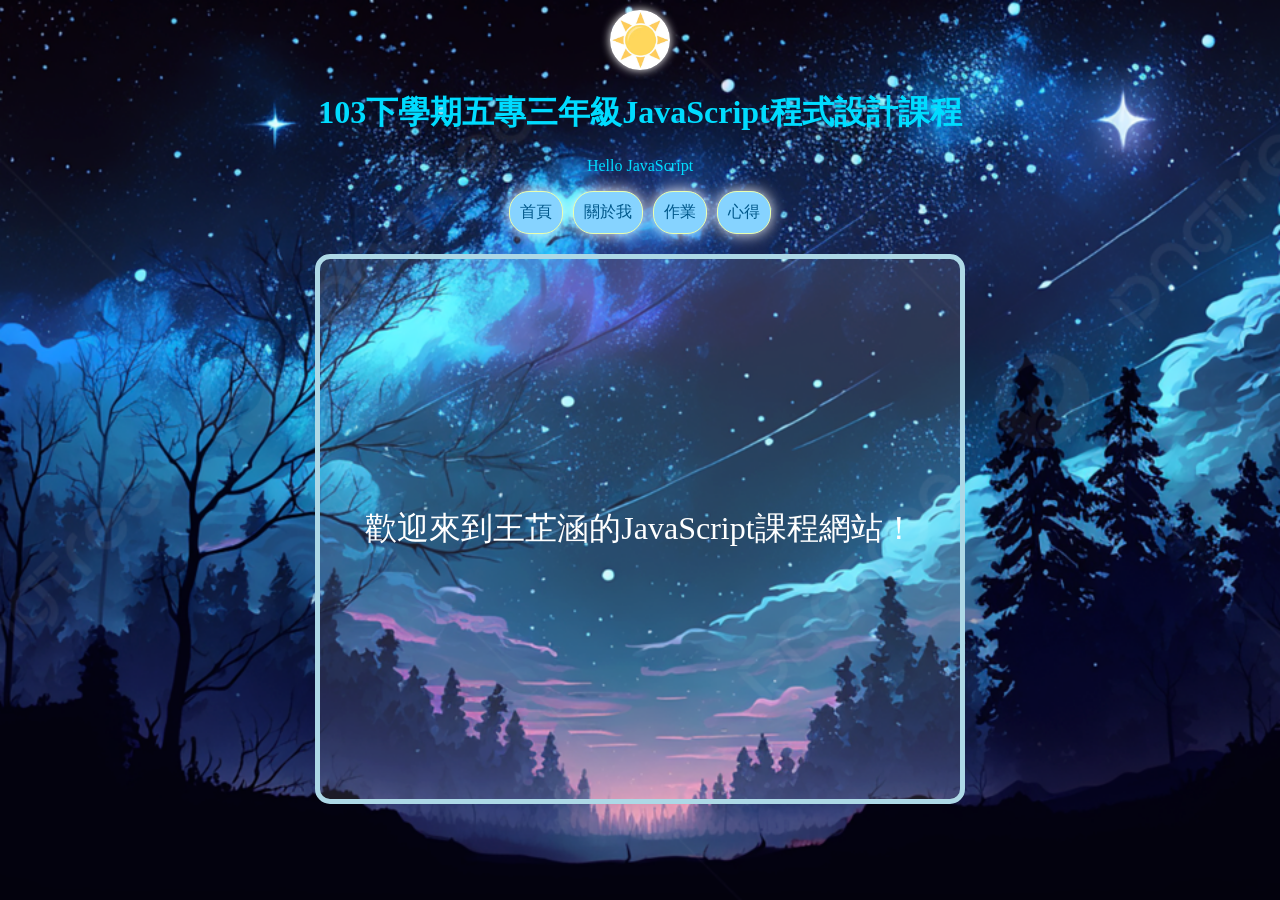
<file: index.html>
<!-- 首頁 index.html -->

<!DOCTYPE html>
<html lang="en">

    <head>
        <meta charset="UTF-8">
        <meta name="viewport" content="width=device-width,inital-scale=1.0">
        <title>Javascript</title>

        <link rel="stylesheet" href="./CSS/index.css"> <!-- 引入首頁的CSS樣式(index.css) -->
        <!-- 
            rel="stylesheet"：用來連結外部 CSS。
            rel="icon"：用來設定網站小圖示（favicon）。
            rel="preload"：用來預先加載資源（如字體、圖片）。
            rel="alternate"：用來提供不同語言版本的網頁。 
        -->

    </head>

    <body>
        <div class="theme-toggle">
            <button id="themeToggleBtn" onclick="toggleTheme()"></button>
        </div>

        <h1>103下學期五專三年級JavaScript程式設計課程</h1> <!-- 標題 -->
        <p>Hello JavaScript</p> <!-- 段落內容 -->

        

        <div class="link-bar">
            <a href="#mainFrame" onclick="showPage('home')">首頁</a>
            <a href="#" onclick="showPage('about')">關於我</a>
            <!-- <a href="#" onclick="showPage('research')">研究</a> -->
            <a href="#" onclick="showPage('homework')">作業</a>
            <a href="#" onclick="showPage('reflection')">心得</a>
            <!--
            <a href="#" onclick="loadPage('reference.html')">參考資料</a>
            <a href="#" onclick="loadPage('NxN.html')">N*N乘法表</a>
            <a href="#" onclick="loadPage('https://5b1g0006.github.io/2025_WaterPuzzle/')">水立方試管遊戲 作業</a>
            <a href="#" onclick="loadPage('https://5b1g0006.github.io/2025-react-app/')">React + Vite 作業</a>
            <a href="javascript:history.back()">返回上一頁</a> 
            -->
        </div>

        <!--框線文字主題顏色切換程式碼...
         <div style="text-align:center; margin: 10px 0;">
            框線顏色：<input type="color" id="borderColorPicker" value="#00d9ff" onchange="updateMainFrameStyle()">
            文字顏色：<input type="color" id="fontColorPicker" value="#00d9ff" onchange="updateMainFrameStyle()">
        </div>

        <script>
        

        function updateMainFrameStyle() {
            const frame = document.querySelector('.mainFrame');
            const borderColor = document.getElementById('borderColorPicker').value;
            const fontColor = document.getElementById('fontColorPicker').value;
            if (frame) {
                frame.style.borderColor = borderColor;
                frame.style.color = fontColor;
            }
        }
        </script>
        -->

        <div id="mainFrame" class="mainFrame">
            <!-- 這裡可以放首頁介紹文字 -->
             歡迎來到王芷涵的JavaScript課程網站！<br>
     
        </div>

        <script>
            function showPage(page) {
                const frame = document.getElementById('mainFrame');
                if (page === 'home') {
                    frame.innerHTML = '歡迎來到王芷涵的JavaScript課程網站！<br>';
                } else {
                    frame.innerHTML = ''; // 或顯示其他內容
                    loadPage(page + '.html'); // 加載其他頁面
                }
            }
            function loadPage(url) {
                const frame = document.getElementById('mainFrame');
                frame.innerHTML = `<iframe src="${url}" style="width:100%;height:100%;border:none;"></iframe>`;
            }
            // 預設為夜晚模式
            let isDay = false;
            setNightMode();

            function toggleTheme() {
                if (isDay) {
                    setNightMode();
                } else {
                    setDayMode();
                }
            }
            function setDayMode() {
                document.body.style.backgroundImage = "url('./ing/starry morning.png')";
                const btn = document.getElementById('themeToggleBtn');
                btn.style.backgroundImage = "url('./ing/moon.png')";
                isDay = true;
                
                const h1 = document.querySelector('h1');
                if (h1) {
                    h1.style.color = "#1a237e"; // 白天深藍色
                }
                const p = document.querySelector('p');
                if (p) {
                    p.style.color = "#1a237e";
                }

                const homeworkPs = document.querySelectorAll('.content p, .mainFrame p');
                homeworkPs.forEach(p => {
                    p.style.color = "#1a237e"; // 白天深藍色
                });

                const frame = document.querySelector('.mainFrame');
                if (frame) {
                    frame.style.borderColor = "rgb(160, 235, 255)";
                    frame.style.color = "rgb(15, 35, 70)";
                }
            }
            function setNightMode() {
                document.body.style.backgroundImage = "url('./ing/starry night.jpg')";
                const btn = document.getElementById('themeToggleBtn');
                btn.style.backgroundImage = "url('./ing/sun.png')";
                isDay = false;

                const h1 = document.querySelector('h1');
                if (h1) {
                    h1.style.color = "rgb(0, 220, 255)";
                }
                const p = document.querySelector('p');
                if (p) {
                    p.style.color = "rgb(0, 220, 255)";
                }

                const homeworkPs = document.querySelectorAll('.content p, .mainFrame p');
                homeworkPs.forEach(p => {
                    p.style.color = "rgb(0, 217, 255)";
                });
                
                const frame = document.querySelector('.mainFrame');
                if (frame) {
                    frame.style.borderColor = "lightblue";
                    frame.style.color = "rgb(255, 255, 255)";
                }
            }

        </script>
        

    </body>
</html>
</file>
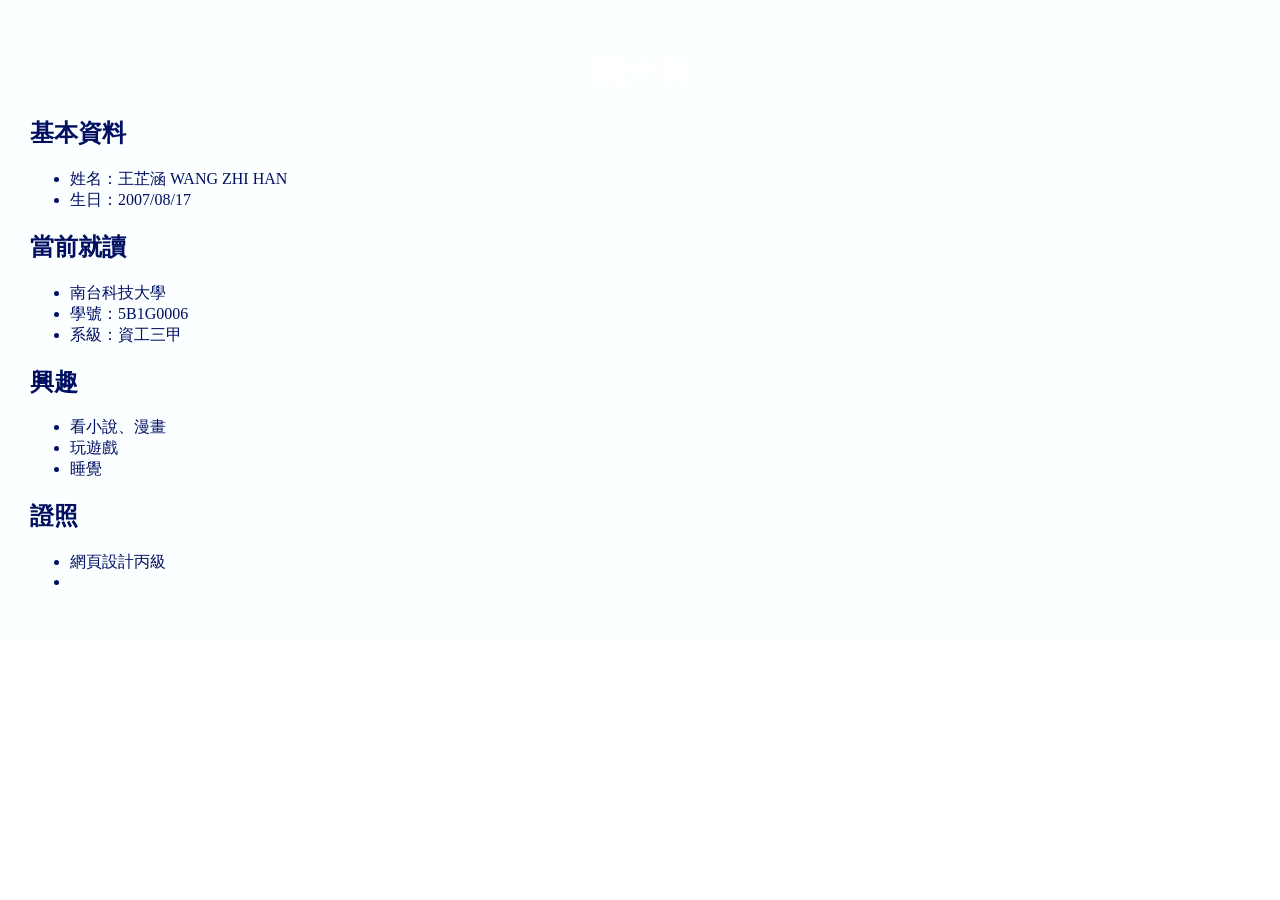
<file: about.html>
<!-- 關於我 about.html-->

<!DOCTYPE html>
<html lang="en">
    
    <head>

        <meta charset="UTF-8">
        <meta name="viewport" content="width=device-width,inital-scale=1.0">
        <title>關於我的二三事</title>
        
        <link rel="stylesheet" href="./CSS/about.css"> <!-- 引入CSS樣式(about.css) -->
    
    </head>

    <body>

        <div id="myresearch">
            <h1>關於我</h1>
        
            <section>
                <h2>基本資料</h2>
                <ul>
                    <li>姓名：王芷涵 WANG ZHI HAN</li>
                    <li>生日：2007/08/17</li>
                </ul>
            </section>
        
            <section>
                <h2>當前就讀</h2>
                <ul>
                    <li>南台科技大學</li>
                    <li>學號：5B1G0006</li>
                    <li>系級：資工三甲</li>
                </ul>
            </section>
        
            <section>
                <h2>興趣</h2>
                <ul>
                    <li>看小說、漫畫</li>
                    <li>玩遊戲</li>
                    <li>睡覺</li>
                </ul>
            </section>

            <section>
                <h2>證照</h2>
                <ul>
                    <li>網頁設計丙級</li>
                    <li></li>
                </ul>
            </section>
        </div>

    </body>
</html>
</file>
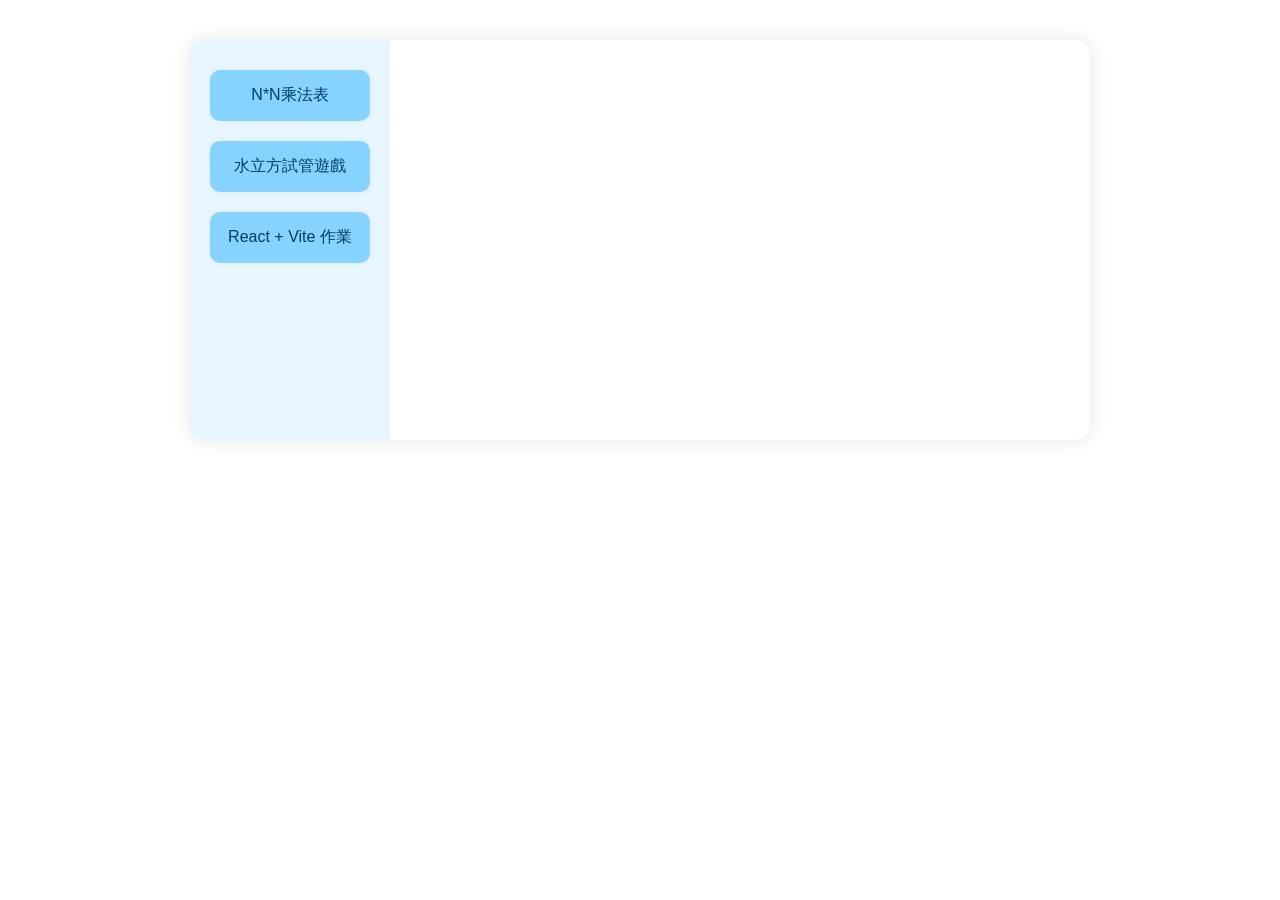
<file: homework.html>
<!-- 作業 homework.html -->

<!-- 後續要加入其他作業和分類 -->

<!DOCTYPE html>
<html lang="en">

<head>

    <meta charset="UTF-8">
    <meta name="viewport" content="width=device-width, initial-scale=1.0">
    <title>作業總攬</title>

    <link rel="stylesheet" href="./CSS/homework.css"> <!-- 引入CSS樣式(homework.css) -->

</head>

<body>

    <div class="homework-container">
        <div class="sidebar">
            <button onclick="showHomework('NxN')">N*N乘法表</button>
            <button onclick="showHomework('water')">水立方試管遊戲</button>
            <button onclick="showHomework('react')">React + Vite 作業</button>
        </div>
        <div class="content">
            <div id="homeworkDetail">
                
            </div>
        </div>
    </div>
    <script>
        function showHomework(type) {
            const detail = document.getElementById('homeworkDetail');
            if (type === 'NxN') {
                detail.innerHTML = `
                    <h2>這是一個動態產生 N*N 乘法表的練習。</h2>
                    <a href="NxN.html" target="_blank">前往網頁</a>
                `;
            } else if (type === 'water') {
                detail.innerHTML = `
                    <h2>仿照水排序遊戲的網頁版實作。</h2>
                    <a href="https://5b1g0006.github.io/2025_WaterPuzzle/" target="_blank">前往網頁</a>
                `;
            } else if (type === 'react') {
                detail.innerHTML = `
                    <h2>使用 React 與 Vite 製作的作業專案。</h2>
                    <a href="https://5b1g0006.github.io/2025-react-app/" target="_blank">前往網頁</a>
                `;
            }
        }

    </script>
</body>

</html>
</file>
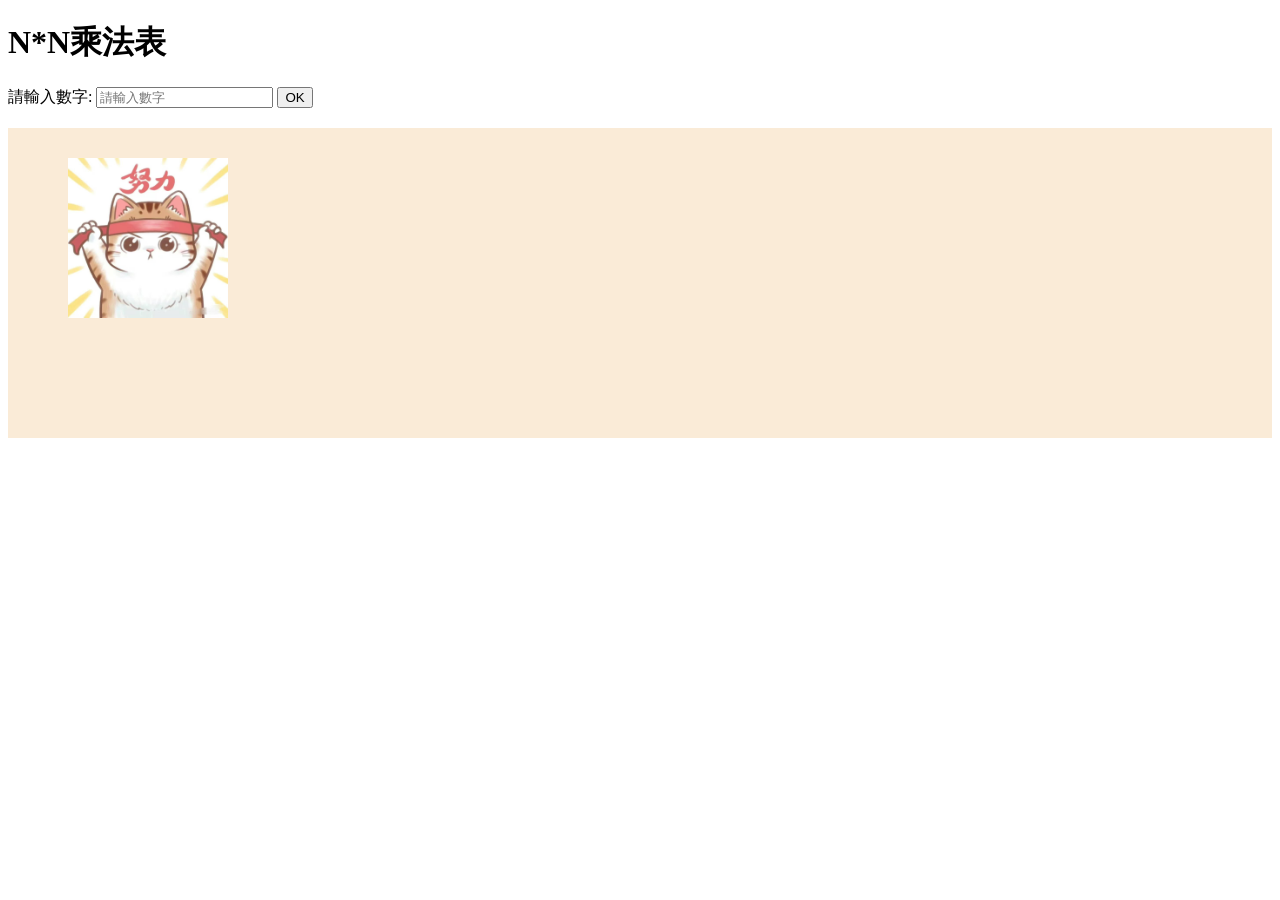
<file: NxN.html>
<!-- 作業 homework.html -->

<!-- 後續要加入其他作業和分類 -->

<!DOCTYPE html>
<html lang="en">

<head>

    <meta charset="UTF-8">
    <meta name="viewport" content="width=device-width, initial-scale=1.0">
    <title>Javascript作業</title>
    <link rel="stylesheet" href="./CSS/NxN.css"> <!-- 引入CSS樣式(NxN.css) -->

    <script>
        function myFunction() {
            var n = document.getElementById("numberInput").value;
            var str = "<table>";

            for (let i = 1; i <= n; i++) {
                str += "<tr>";
                for (let j = 1; j <= n; j++) {
                    str += `<td> ${i} x ${j} = ${i * j} </td>`;
                }
                str += "</tr>";
            }
            str += "</table>";

            document.getElementById("table-container").innerHTML = str;
        }
    </script>
</head>

<body>
    <h1>N*N乘法表</h1>
    <label for="numberInput">請輸入數字:</label>
    <input type="number" id="numberInput" placeholder="請輸入數字">
    <input type="button" value="OK" title="OK" onclick="myFunction()">
    <div id="myId">
        <div class="table-cat-wrap">
            <!-- 表格容器 -->
            <div id="table-container"></div>
            <!-- 圖片容器 -->
            <div class="image-container"></div>
        </div>
    </div>
</body>

</html>
</file>
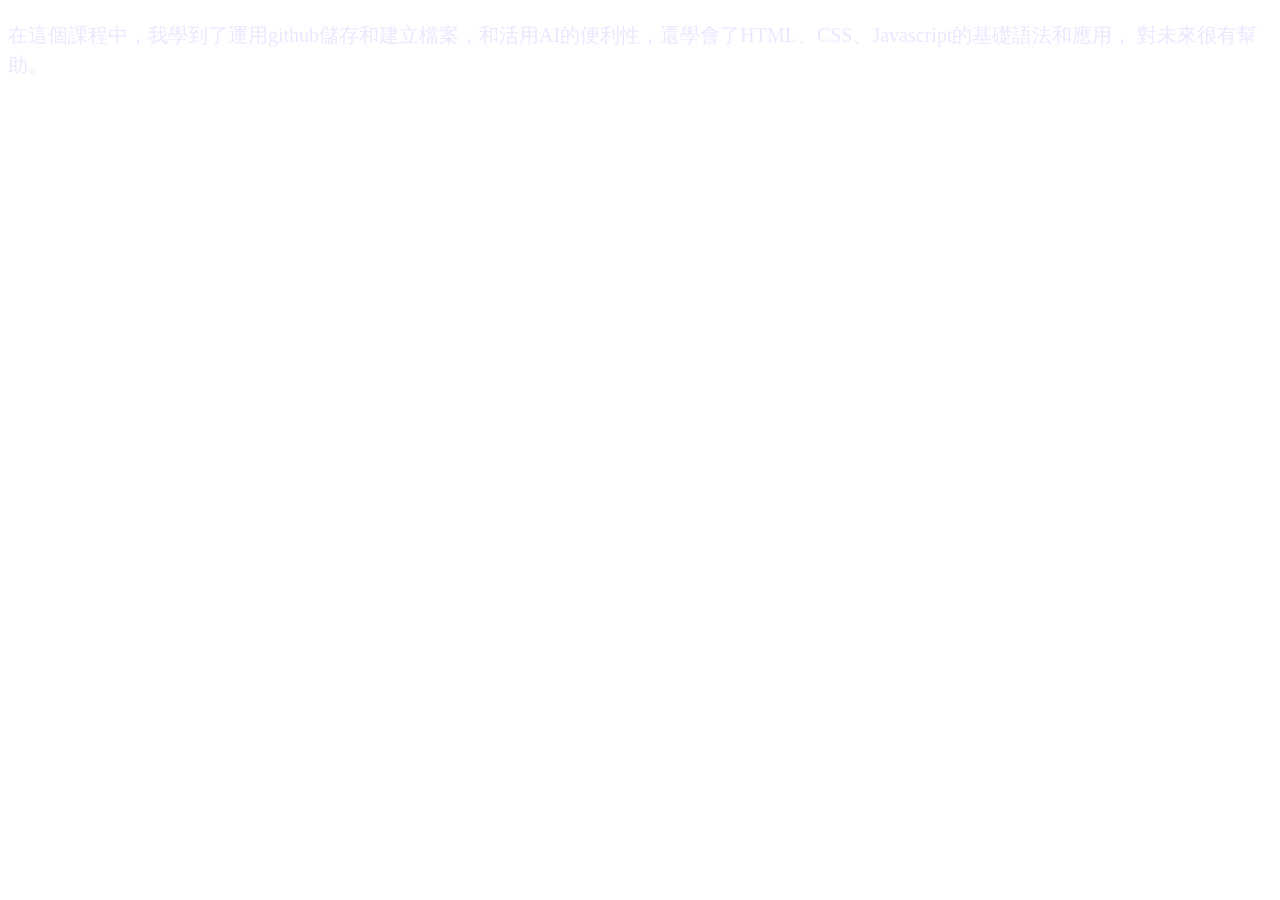
<file: reflection.html>
<!-- 心得 -->

<!DOCTYPE html>
<html lang="en">
    
    <head>

        <meta charset="UTF-8">
        <meta name="viewport" content="width=device-width,inital-scale=1.0">
        <title>心得</title>
        
        <link rel="stylesheet" href="./CSS/reflection.css"> <!-- 引入CSS樣式(about.css) -->
    
    </head>

    <body>
        <p>
            在這個課程中，我學到了運用github儲存和建立檔案，和活用AI的便利性，還學會了HTML、CSS、Javascript的基礎語法和應用，
            對未來很有幫助。
        </p>

    </body>
</html>
</file>
<file: CSS/index.css>
/* 首頁(index.html)的css樣式 */

html, body {
    min-height: 100vh;  /* 最小高度為視窗高度，讓背景圖能鋪滿 */
    padding: 0;         /* 移除內邊距 */
    margin: 0;          /* 移除外邊距 */
    overflow-x: hidden; /* 隱藏橫向滾動條，避免橫向溢出 */
}

body {
    background: 
        /* linear-gradient(rgba(0, 0, 50, 0.3), rgba(0, 0, 80, 0.2)), 深藍透明背景 */
        url('../ing/starry night.jpg'); /* 設定背景圖 */
    background-size: cover;             /* 背景圖覆蓋整個區域 */
    background-position: center;        /* 背景圖置中 */
    background-repeat: no-repeat;       /* 背景圖不重複 */

    height: 100vh;                      /* 設定高度為視窗高度 */
    margin: 0;                          /* 移除外邊距 */
}

/* h1、p (標題和段落內容) 的css */
h1, p {
    text-align: center;        /* 置中標題文字 */
    color: rgb(0, 217, 255); /* 設定標題文字顏色 */
}


a{ /* 設定 a 連結的基本樣式 */
    color: white;                              /* 文字顏色 white 白色 */
    background-color: rgb(134, 211, 255);      /* 背景色 */
    text-decoration: none;                       /* 移除底線 */
    padding: 10px;                               /* 內距 */
    border: 1px solid rgb(234, 255, 175);      /* 邊框顏色 */
    border-radius: 20px;                         /* 邊框圓弧 */
    box-shadow: 0 0 15px rgb(255, 255, 255);   /* 陰影效果 */
}
/* a:link 未訪問連結的顏色 */
a:link{
    color: rgb(0, 88, 139); /* 顏色 */
}

/* a:visited 已訪問連結 */
a:visited{
    color: rgb(0, 148, 216); /* 顏色 */
}

/* 設定 a:hover 滑鼠移過時的效果 */
a:hover {
    background-color: rgb(173, 232, 255); /* 背景變亮一點 */
    color: rgb(0, 60, 100);               /* 文字變深一點 */
    box-shadow: 0 0 20px white;           /* 陰影加強 */
    transform: scale(1.05);                 /* 微微放大 */
    transition: all 0.3s ease;              /* 平滑過渡效果 */
}

.link-bar {
    display: flex;            /* 使用 flex 排列 */
    justify-content: center;  /* 水平置中 */
    gap: 10px;                /* 連結間距 */
    flex-wrap: wrap;          /* 自動換行 */
}

.mainFrame{
    width: 50%;
    height: 60%;
    display: flex;
    align-items: center;
    justify-content: center;
    margin: 20px auto;
    font-size: clamp(1rem, 4vw, 2rem);
    color: #333;
    border: 5px solid lightblue;
    background-color: rgba(255,255,255,0.1);
    background-size: cover;
    background-repeat: no-repeat;
    background-position: center;
    border-radius: 15px; /*調整邊框圓弧*/
}

@media (max-width: 700px) {
    .mainFrame {
        width: 95%;
        font-size: 1.1rem;
        padding: 10px;
        word-break: break-all;
    }
    .link-bar {
        align-items: center;
        gap: 5px;
    }
}


.theme-toggle {
  display: flex;
  justify-content: center;
  margin-top: 10px;
  gap: 15px;
}

.theme-toggle button {
  background: rgba(255, 255, 255, 0.3);
  border: 2px solid white;
  border-radius: 50%;
  width: 60px;
  height: 60px;
  font-size: 24px;
  color: white;
  box-shadow: 0 0 10px white;
  cursor: pointer;
  transition: transform 0.2s ease, background-color 0.3s ease;
}

.theme-toggle button:hover {
  background: rgba(255, 255, 255, 0.6);
  transform: scale(1.1);
}

#themeToggleBtn {
  background-size: cover;
  background-position: center;
  border: 2px solid white;
  border-radius: 50%;
  width: 60px;
  height: 60px;
  font-size: 0;
  box-shadow: 0 0 10px white;
  cursor: pointer;
  transition: transform 0.2s ease, background-color 0.3s ease;
  background-color: rgba(255,255,255,0.3);
}
#themeToggleBtn:hover {
  background-color: rgba(255,255,255,0.6);
  transform: scale(1.1);
}

#nightModeBtn {
  background-image: url('../ing/moon.png');
  background-size: cover;
  background-position: center;
  font-size: 0; /* 隱藏 emoji 文字 */
}
#dayModeBtn {
  background-image: url('../ing/sun.png');
  background-size: cover;
  background-position: center; 
  font-size: 0; /* 隱藏 emoji 文字 */
}
</file>
<file: CSS/about.css>
/* 關於我(about.html)的css樣式 */

div#myresearch {
    height: auto;
    width: auto;
    background-color: rgba(233, 254, 255, 0.2);
    padding: 30px;
    z-index: 1;          /* 確保內容顯示在遮罩上面 */
    color: rgb(0, 15, 97);        /* 白色文字比較清楚 */
}

h1 {
    color: white;
    text-align: center;
}

body {

    background-size: cover;
    background-position: center;
    background-repeat: no-repeat;
    height: 100vh;
    margin: 0;
}
</file>
<file: CSS/homework.css>
/* 作業總攬 */

/* 首頁(index.html)的css樣式 */

/* h1、p (標題和段落內容) 的css */
p {
    text-align: center; /* 置中標題 */
    color: rgb(0, 217, 255); /* 設定標題文字顏色 */
}

a{
    color: white;
    background-color: rgb(134, 211, 255);
    text-decoration: none;
    padding: 10px;
    border: 1px solid rgb(234, 255, 175);
    border-radius: 20px; /*調整邊框圓弧*/
    box-shadow: 0 0 15px rgb(255, 255, 255);
}
a:link{
    color: rgb(0, 88, 139);
}
a:visited{
    color: rgb(0, 148, 216);
}

a:hover {
    background-color: rgb(173, 232, 255); /* 背景變亮一點 */
    color: rgb(0, 60, 100); /* 文字變深一點 */
    box-shadow: 0 0 20px white; /* 陰影加強 */
    transform: scale(1.05); /* 微微放大 */
    transition: all 0.3s ease; /* 平滑過渡效果 */
}

.homework-container {
    display: flex;
    max-width: 900px;
    margin: 40px auto;
    min-height: 400px;
    background: rgba(255,255,255,0.08);
    border-radius: 15px;
    box-shadow: 0 0 20px rgba(0,0,0,0.1);
}

.sidebar {
    width: 200px;
    background: rgba(134, 211, 255, 0.2);
    display: flex;
    flex-direction: column;
    align-items: stretch;
    padding: 20px 0;
    border-radius: 15px 0 0 15px;
}

.sidebar button {
    background: rgb(134, 211, 255);
    color: rgb(0, 60, 100);
    border: none;
    margin: 10px 20px;
    padding: 15px;
    border-radius: 10px;
    font-size: 1rem;
    cursor: pointer;
    transition: background 0.2s, color 0.2s;
    box-shadow: 0 0 8px rgba(0,0,0,0.05);
}
.sidebar button:hover {
    background: rgb(173, 232, 255);
    color: rgb(0, 88, 139);
}

.content {
    flex: 1;
    padding: 30px;
    display: flex;
    align-items: flex-start;
    justify-content: flex-start;
}

#homeworkDetail a {
    display: inline-block;
    margin-top: 15px;
    padding: 10px 20px;
    background: rgb(0, 217, 255);
    color: #fff;
    border-radius: 8px;
    text-decoration: none;
    font-weight: bold;
    transition: background 0.2s;
}
#homeworkDetail a:hover {
    background: rgb(0, 148, 216);
}
</file>
<file: CSS/NxN.css>
/* N*N乘法表(NxN.html)的css樣式 */

.container {
    margin-top: 20px;
}

div#myId {
    background-color: antiquewhite;
    padding: 30px;
    margin: 0 auto;
    margin-top: 20px;
    min-height: 250px; /* 確保容器有足夠高度顯示圖片 */
}

.table-cat-wrap {
    display: flex;              /* 橫向排列 */
    align-items: flex-start;    /* 上對齊 */
    gap: 30px;                  /* 表格和貓貓間距 */
}

.image-container {
    background-image: url('../ing/cat.jpg');
    background-size: contain;
    background-repeat: no-repeat;
    background-position: center;
    width: 160px;               
    height: 160px;
    margin: 0;
    flex-shrink: 0; 
}
@media (max-width: 700px) {
    .table-cat-wrap {
        flex-direction: column; /* 小螢幕時上下排列 */
        align-items: center;
        gap: 10px;
    }
    .image-container {
        width: 120px;
        height: 120px;
    }
}
table, tr, td {
    border: 1px solid black;
    border-collapse: collapse;
}

table {
    text-align: center;
    margin: 0 auto;
    z-index: 0; /* 確保表格在圖片下方 */
}

td {
    padding: 5px;
    text-align: center;
}
</file>
<file: CSS/reflection.css>
/* 心得 */
p{
    font-size: 20px;
    line-height: 1.5;
    color: #ebe7ff;
}
</file>
